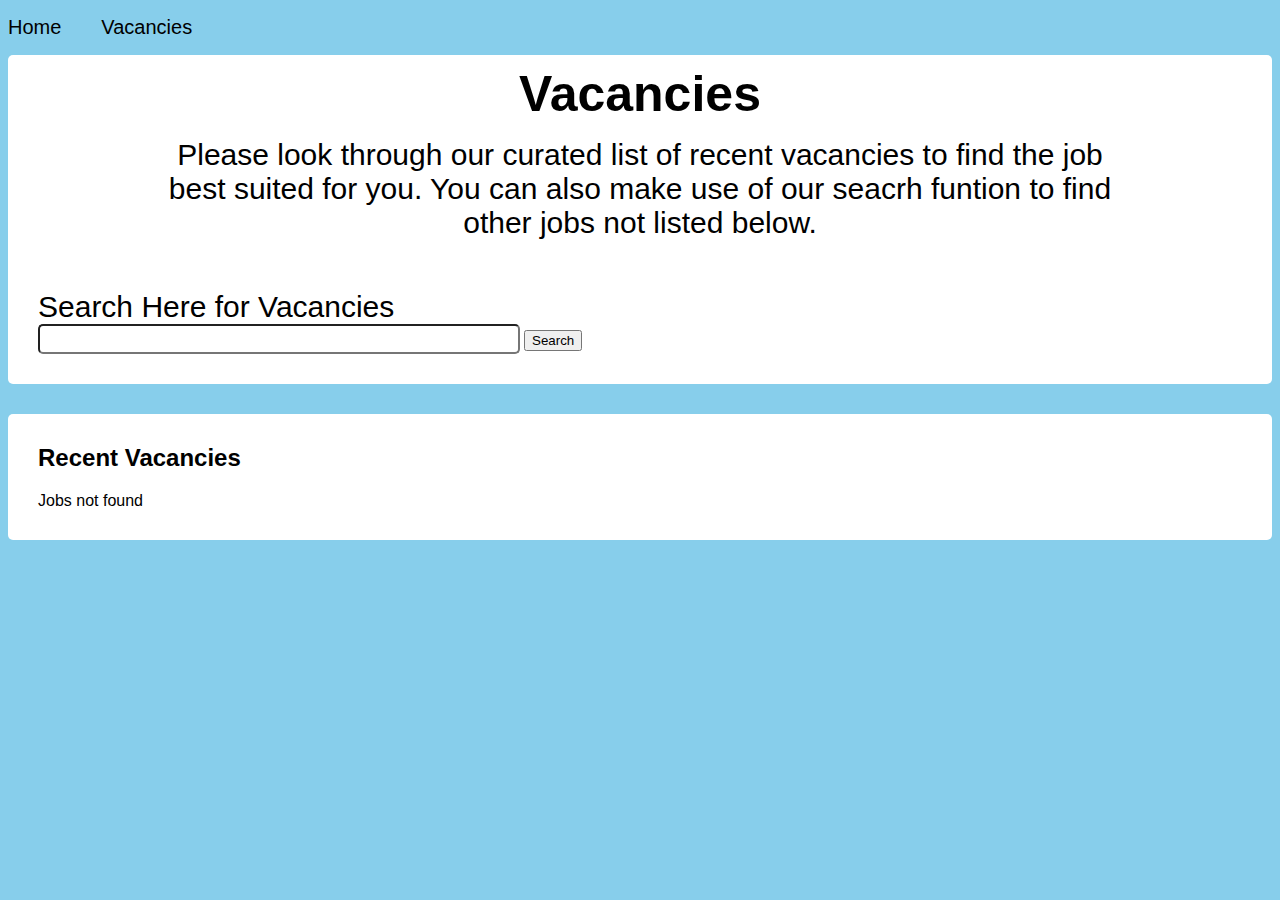
<file: vacancy.html>
<!DOCTYPE html>
<html lang="en">
<head>
    <meta charset="UTF-8">
    <meta name="viewport" content="width=device-width, initial-scale=1.0">
    <title>Vacancy</title>
    <link rel="stylesheet" href="/CSS/vacancy.css">
    <script src="/JS/vacancy.js"></script>
</head>
<body>
    <nav>
        <ul>
            <li><a href="/index.html">Home</a></li>
            <li><a href="/calculator.html">Vacancies</a></li>
        </ul>
    </nav>
    <div class="container1">
        <div>
            <h1>Vacancies</h1>
            <p>Please look through our curated list of recent vacancies to find the job best suited for you. You can also make use of our seacrh funtion to find other jobs not listed below.</p>    
        </div>
        <div>
            <label for="jobSearch">Search Here for Vacancies</label>
            <br>
            <input type="search" name="jobSearch" id="jobSearch" style="font-size: larger;">
            <button onclick="jobSearch()">Search</button>      
        </div>
        <div id="search">
            <h3>Search Results:</h3>
            <div id="results"></div>
        </div>
    </div>
    <div class="container2">
        <h2>Recent Vacancies</h2>
        <div id="vacancies"></div>
    </div>
    <script>
        getJobs();
    </script>  
</body>
</html>
</file>
<file: CSS/vacancy.css>
body{
    background-color: skyblue;
}

.container1, .container2{
    background-color: white;
    font-family: 'Segoe UI', Tahoma, Geneva, Verdana, sans-serif;
}

.container1{
    height:auto;
    border-radius: 5px;
    padding: 30px;
    padding-top: 10px;
    display: flex;
    flex-direction: column;
    justify-content: space-between;
}

.container2{
    border-radius: 5px;
    padding: 30px;
    margin-top: 30px;
    padding-top: 10px;
    display: flex;
    flex-direction: column;
    justify-content: space-between;
}

.container1 h1, p{
    font-size: 50px;
    margin: 0;
    padding: 0;
    text-align: center;
}

.container1 p{
    font-size: 30px;
    margin-top: 10px;
    width: 80%;
    margin-left: 10%;
    margin-bottom: 50px;
    margin-top: 15px;
}

ul, li{
    list-style: none;
}

ul{
    display: flex;
    flex-direction: row;
    justify-content: start;
    width: 30%;
    margin-left: -40px;
}

li{
   margin: 0;
   margin-right: 40px;
   padding: 0;
}

a{
    font-size: 20px;
    text-decoration: none;
    color: black;
    font-family: 'Segoe UI', Tahoma, Geneva, Verdana, sans-serif;
}

label{
    font-size: 30px;
}

input{
    width: 40%;
    border-radius: 5px;
    height: 30px;
}

#search{
    display:none;
}
</file>
